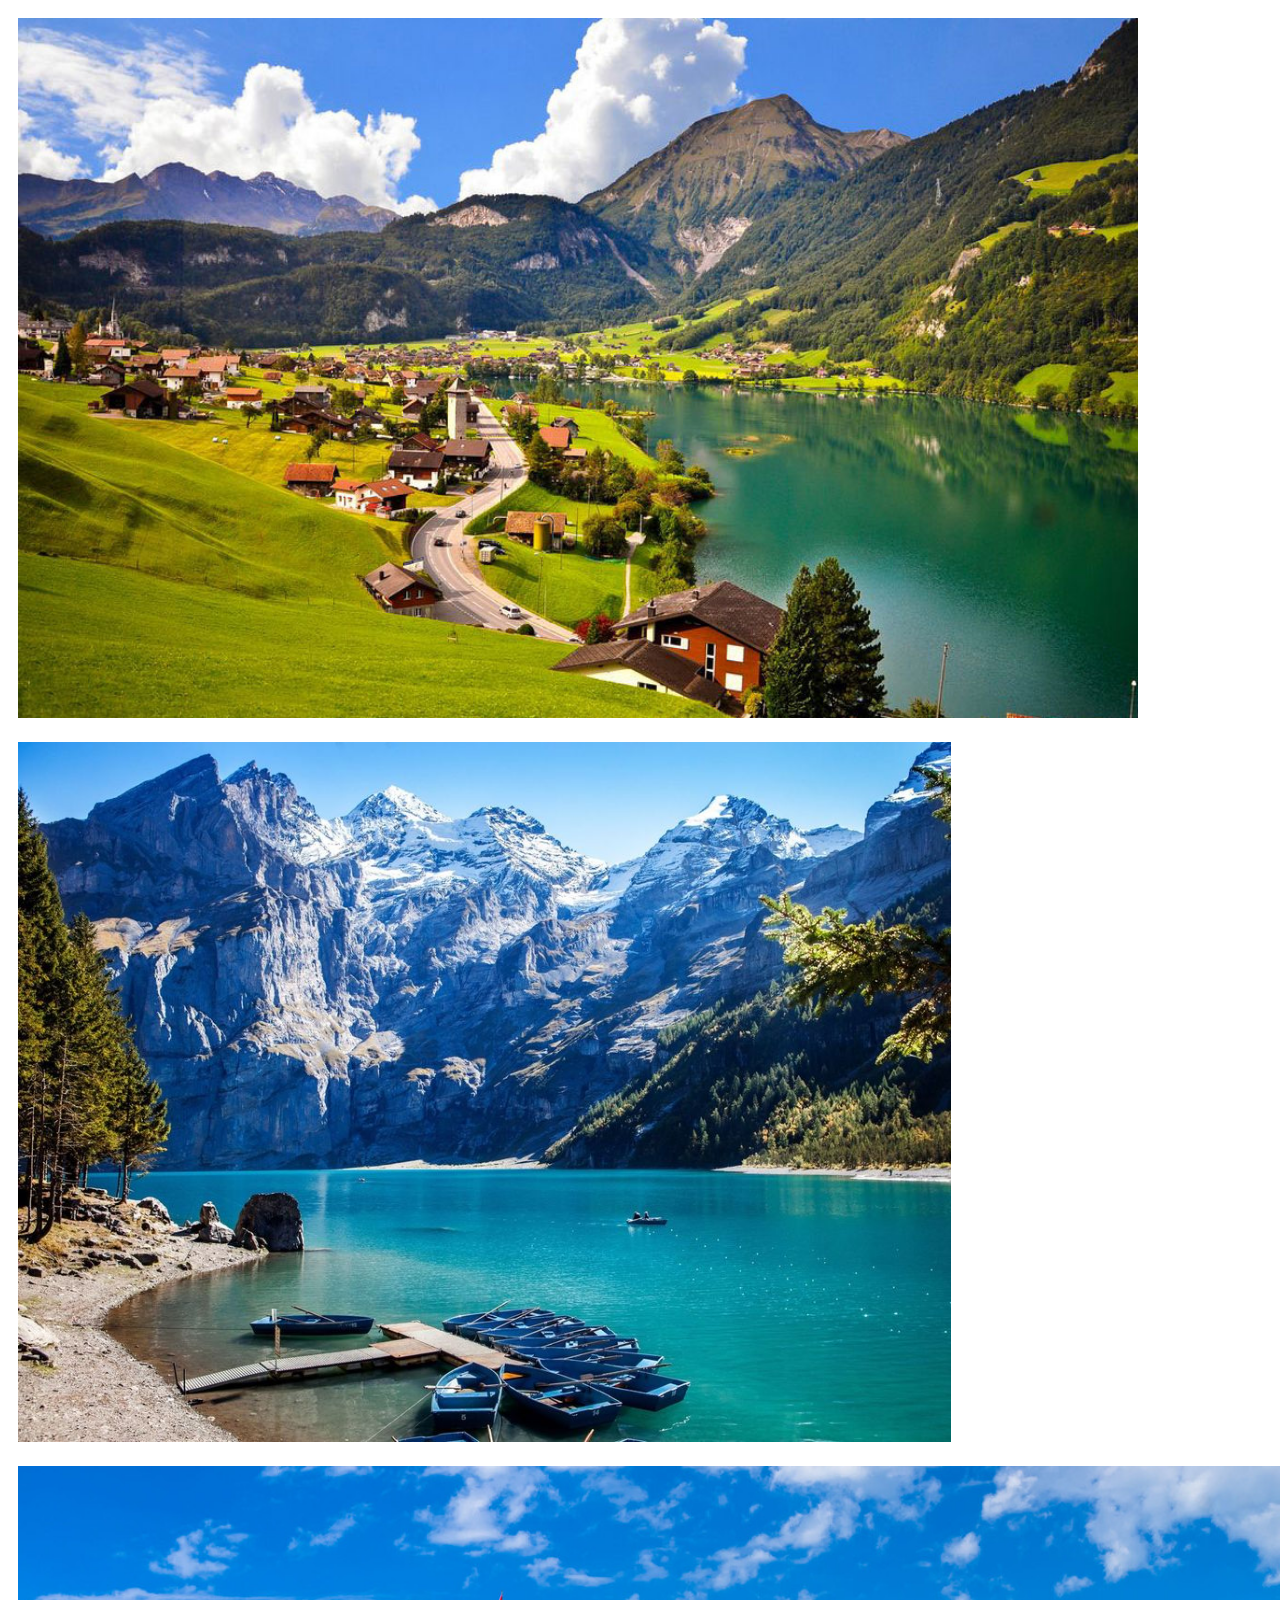
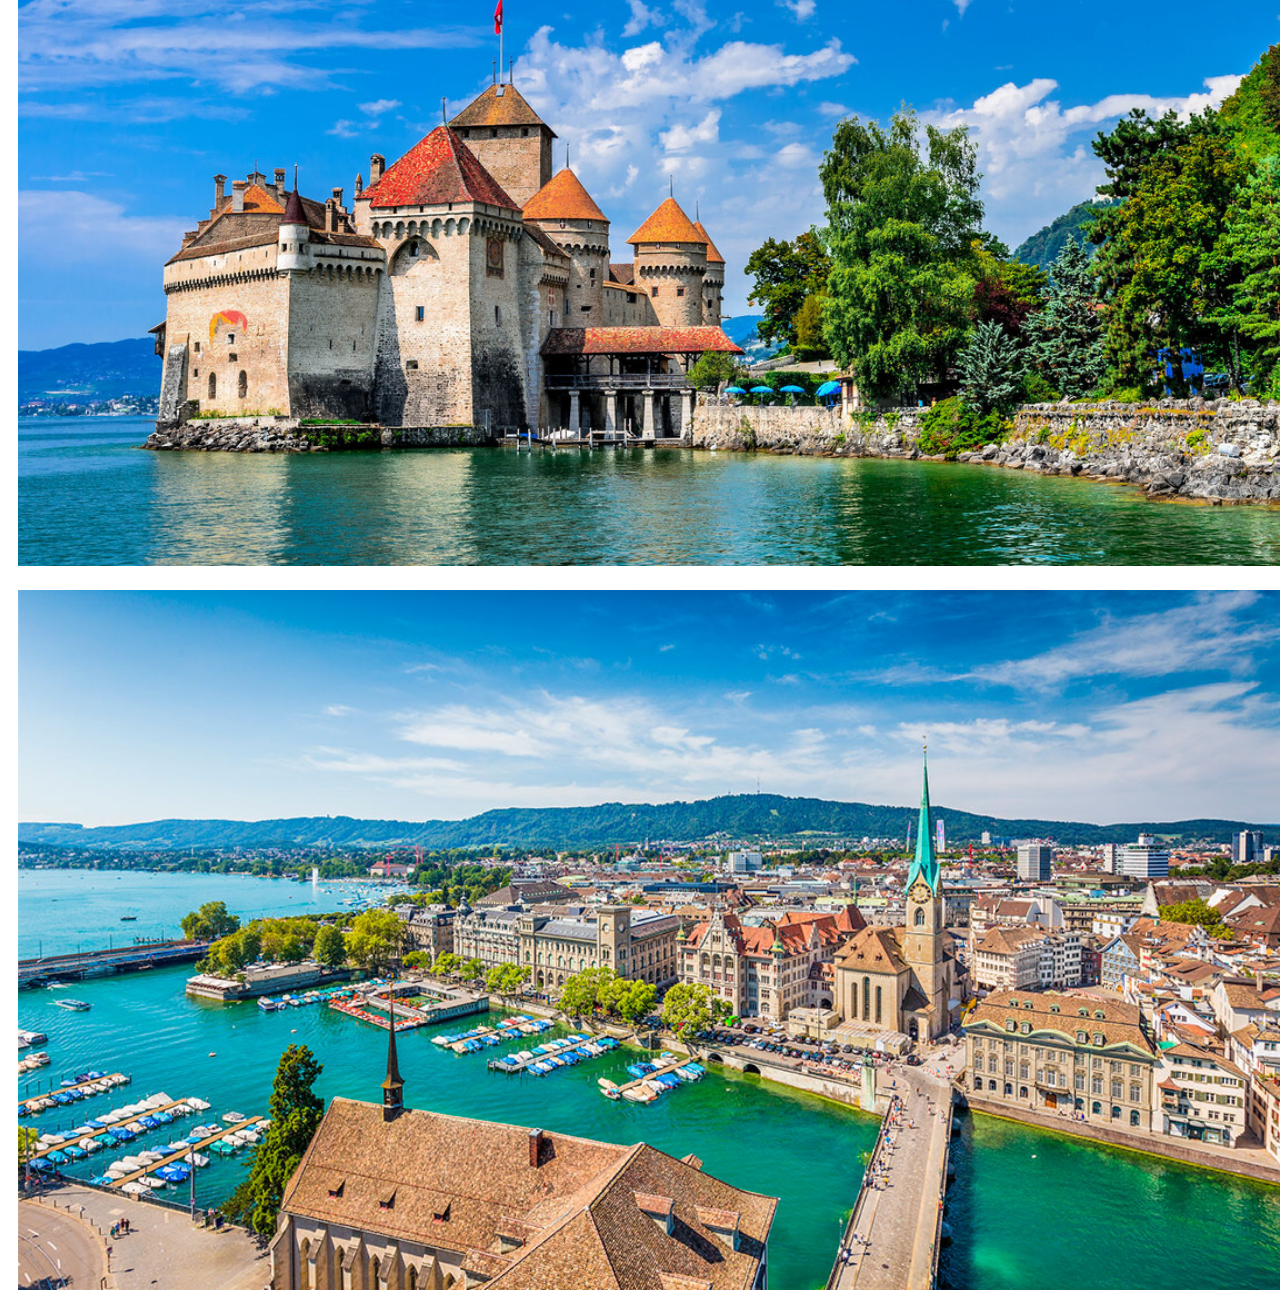
<file: index.html>
<!DOCTYPE html>
<html lang="en">
<head>
    <meta charset="UTF-8">
    <link rel="stylesheet" href="./styles/styles.css">
</head>
<body>
<img src = "./images/1.jpg" alt = "image 1">
<img src = "./images/2.jpg" alt = "image 2">
<img src = "./images/3.jpg" alt = "image 3">
<img src = "./images/4.jpg" alt = "image 4">
</body>
</html>
</file>
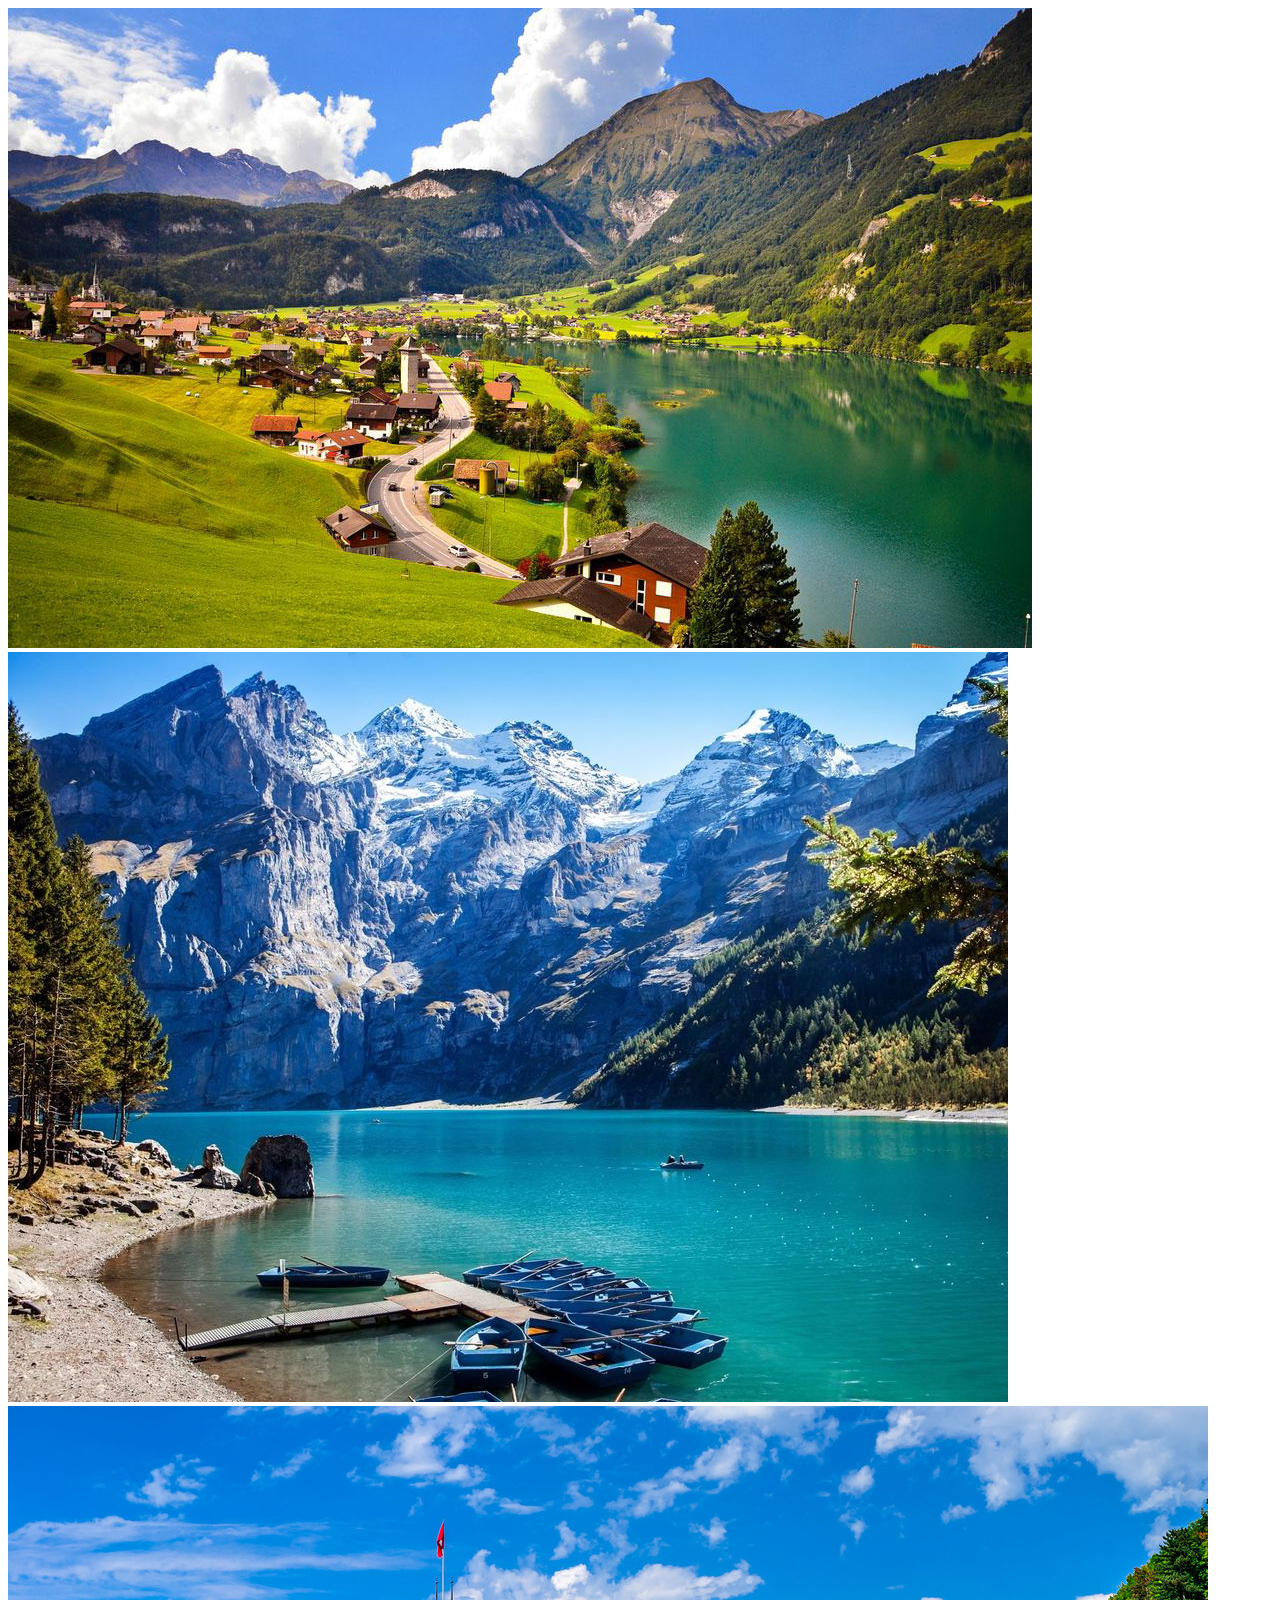
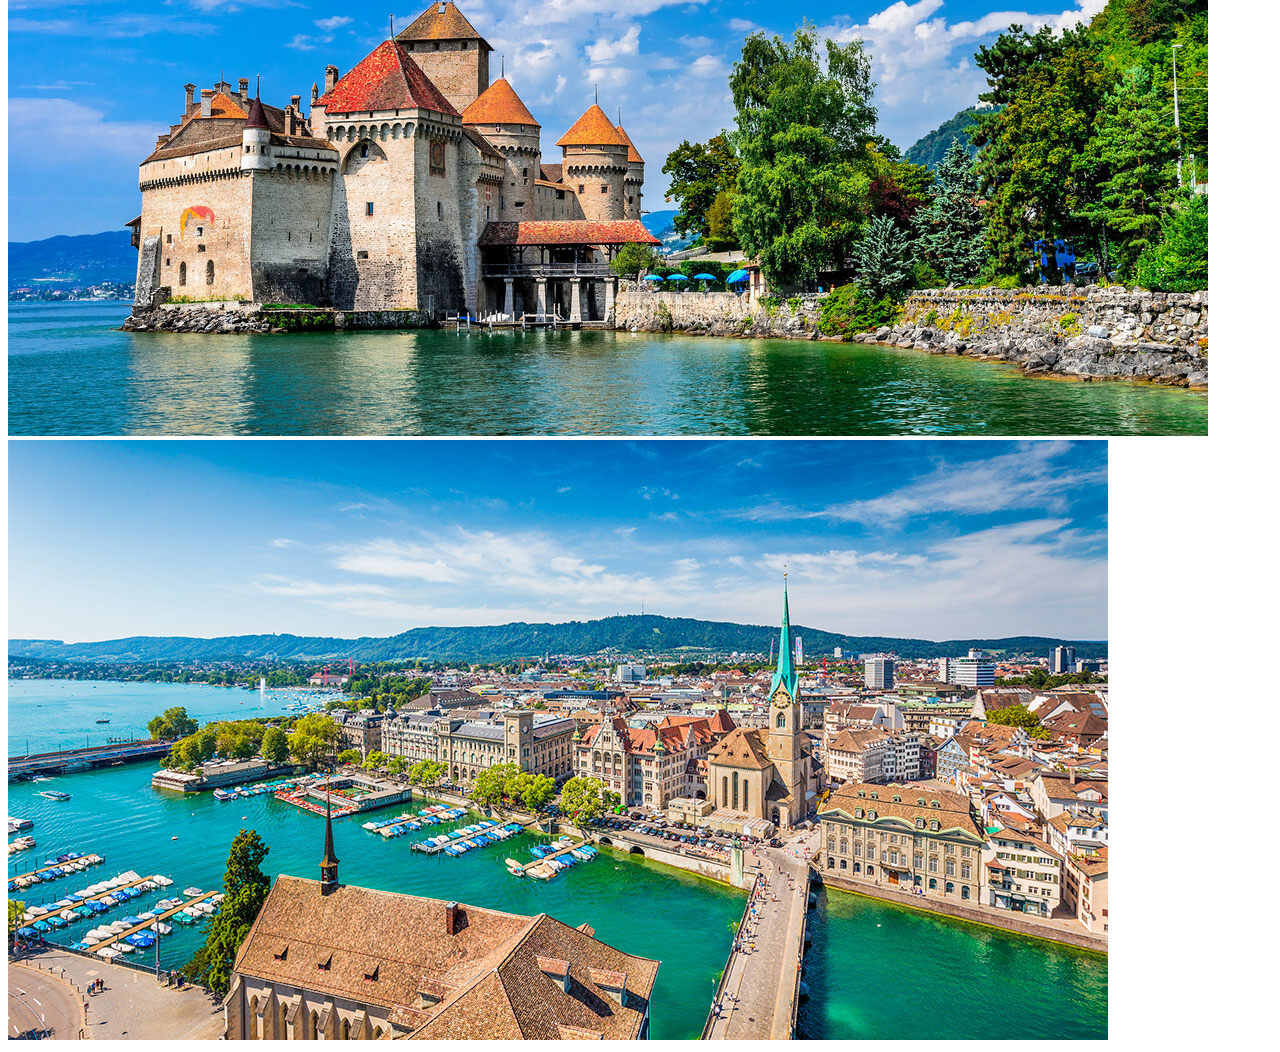
<file: index..html>
<!DOCTYPE html>
<html lang="en">
<head>
    <meta charset="UTF-8">
</head>
<body>
<img src = "./images/1.jpg" alt = "image 1">
<img src = "./images/2.jpg" alt = "image 2">
<img src = "./images/3.jpg" alt = "image 3">
<img src = "./images/4.jpg" alt = "image 4">
</body>
</html>
</file>
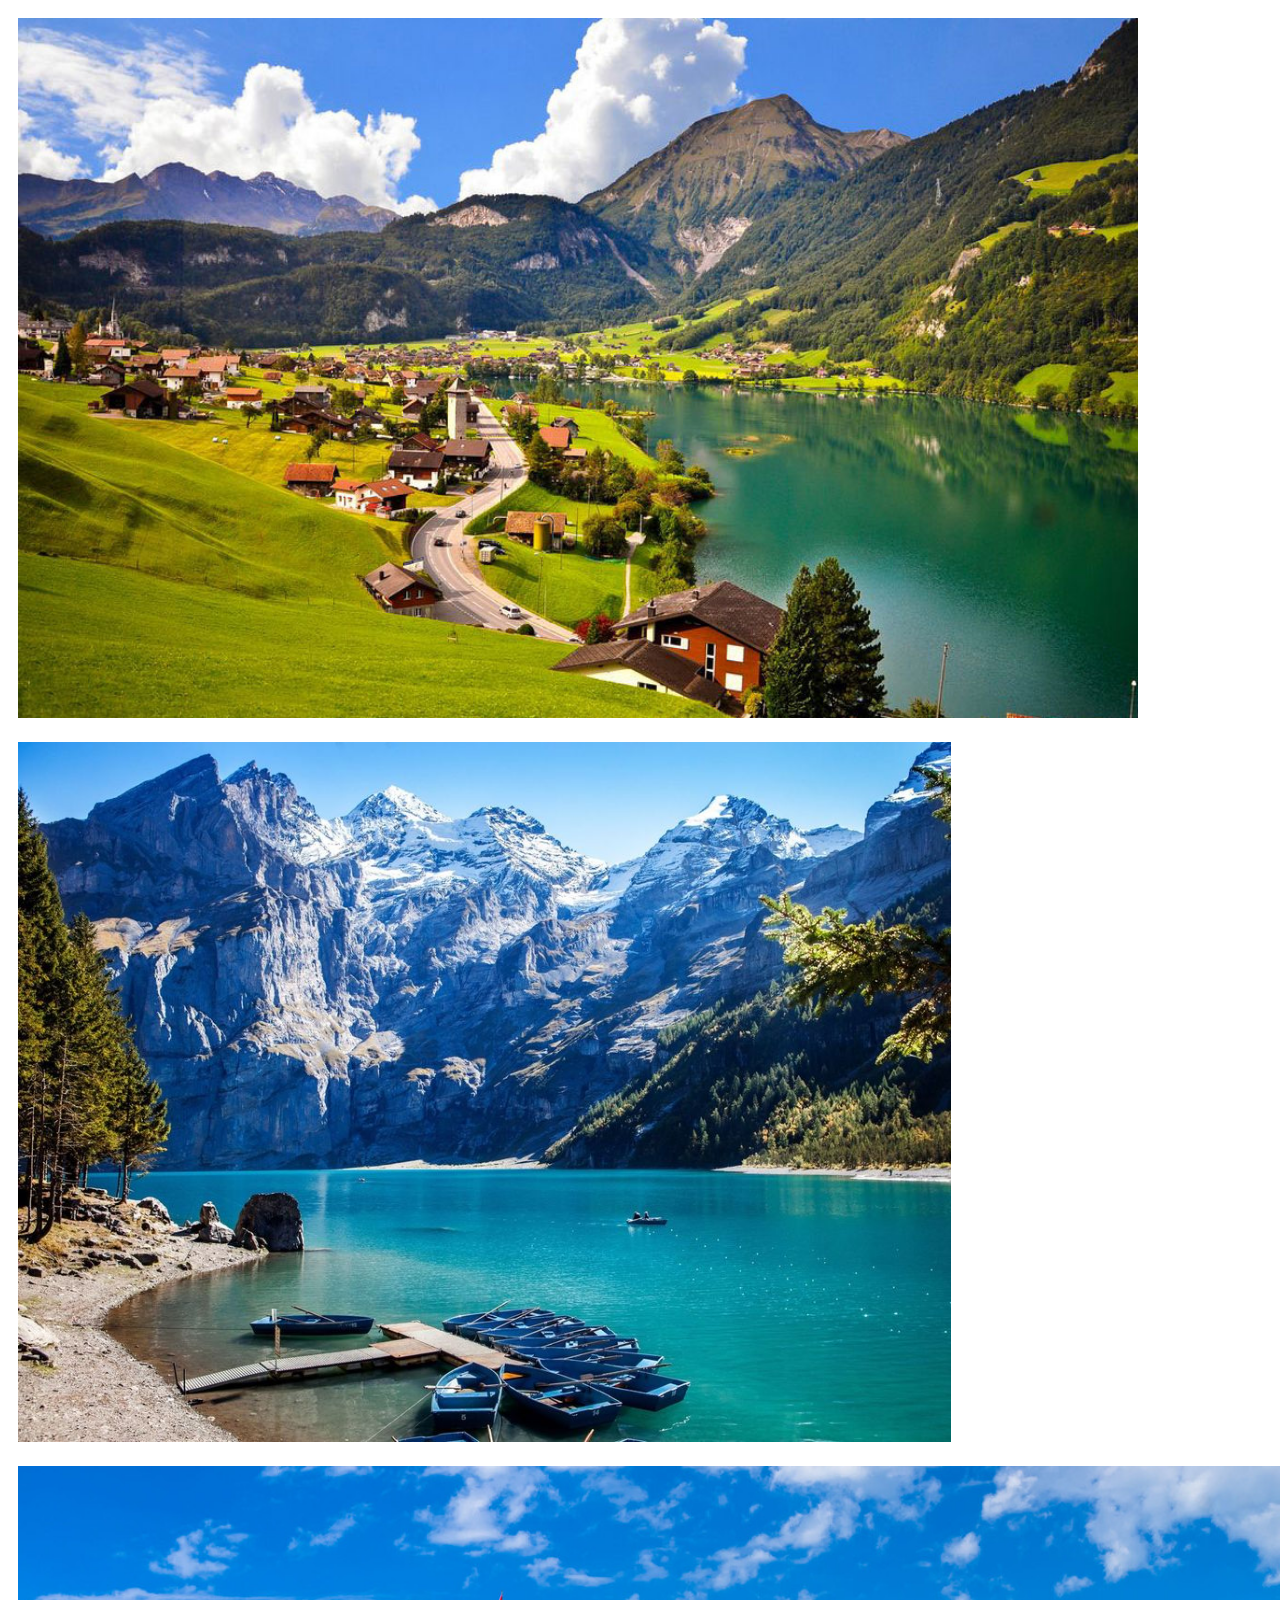
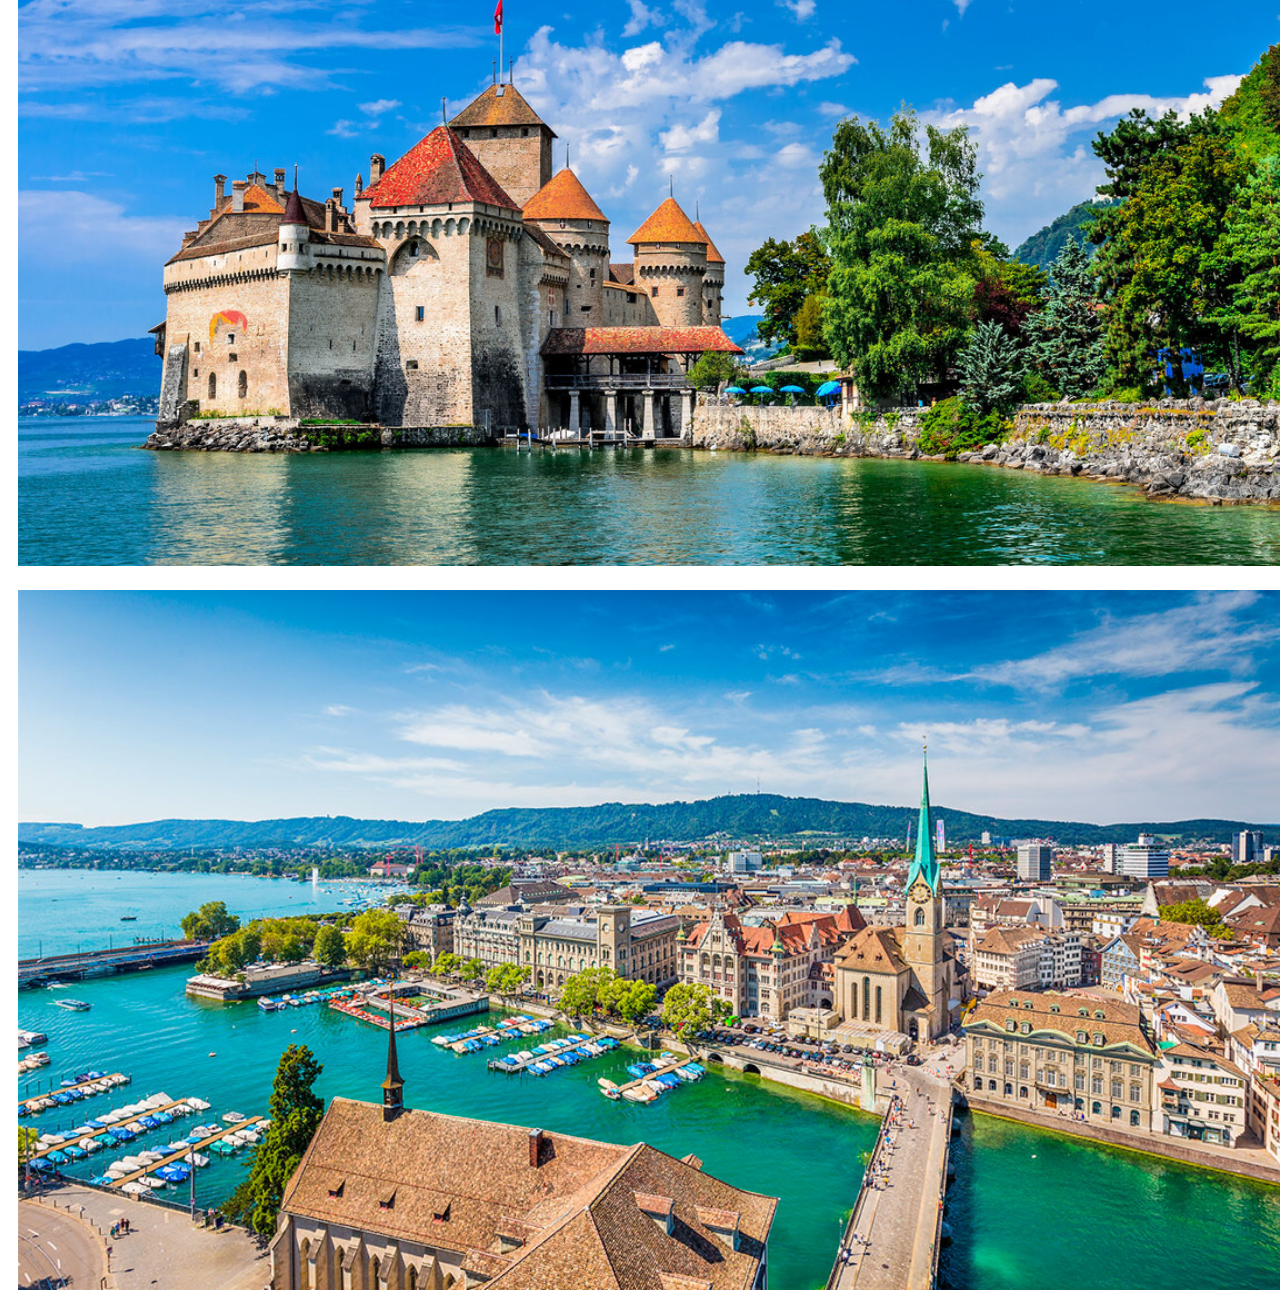
<file: index2.html>
<!DOCTYPE html>
<html lang="en">
<head>
    <meta charset="UTF-8">
    <link rel="stylesheet" href="./styles2/styles.css">
</head>
<body>
<img src = "./images/1.jpg" alt = "image 1">
<img src = "./images/2.jpg" alt = "image 2">
<img src = "./images/3.jpg" alt = "image 3">
<img src = "./images/4.jpg" alt = "image 4">
</body>
</html>
</file>
<file: styles/styles.css>
img{
	height: 700px;
    width: auto;
    margin: 10px;
}
</file>
<file: styles2/styles.css>
img{
	height: 700px;
    width: auto;
    margin: 10px;
}
</file>
